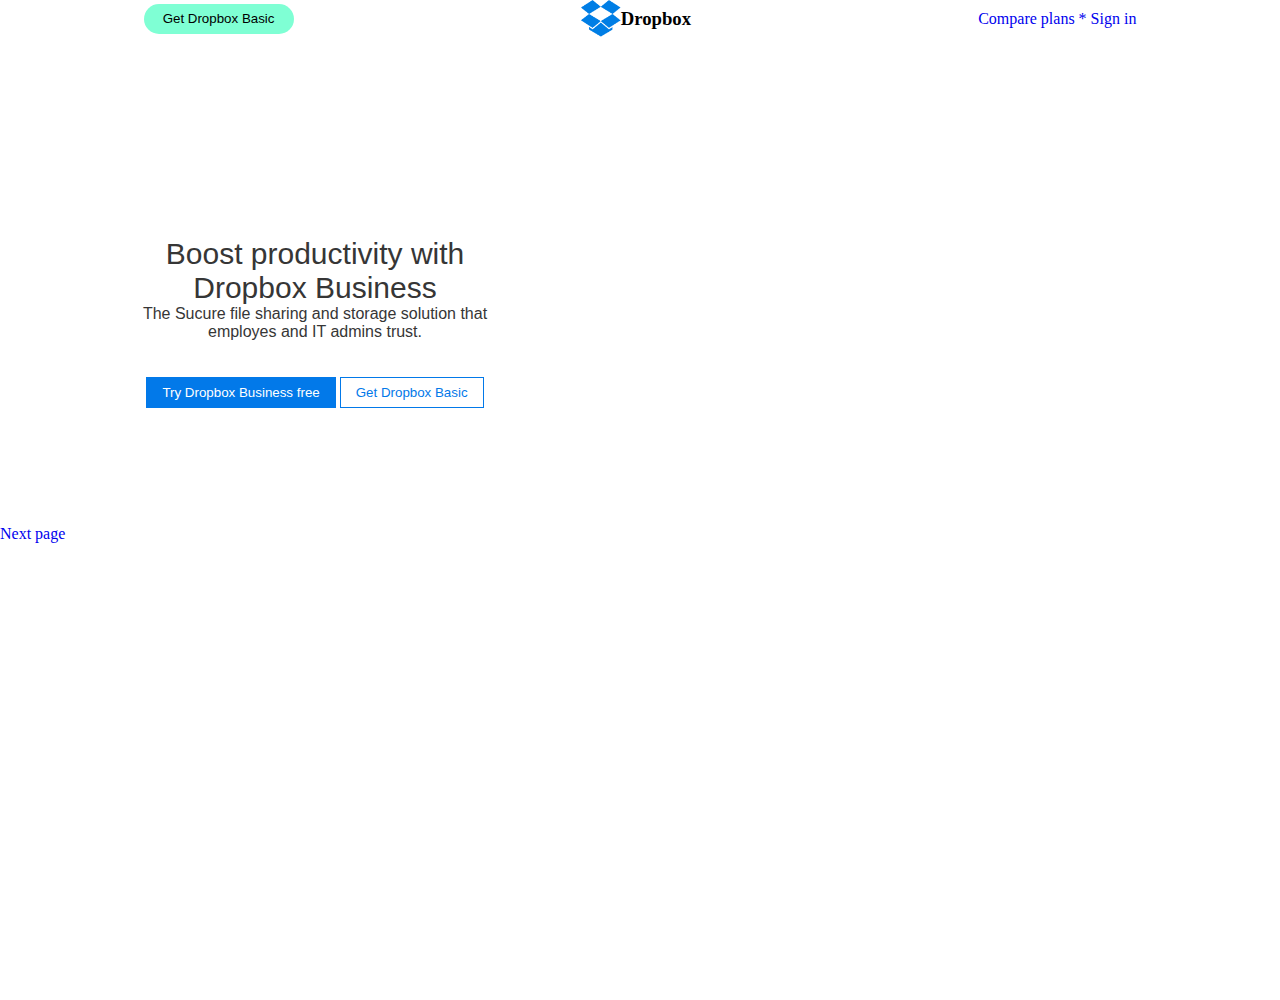
<file: box.html>
<!DOCTYPE html>
<html lang="en">
<head>
    <meta charset="UTF-8">
    <meta http-equiv="X-UA-Compatible" content="IE=edge">
    <meta name="viewport" content="width=device-width, initial-scale=1.0">
    <link rel="stylesheet" href="box.css">
    <title>Homework</title>
</head>
<body>
    <div class="navigation">
        <button>Get Dropbox Basic</button>
        <div class="img">
            <img src="Drop.png" width="40px" alt="dropbox">
            <h3>Dropbox</h3>
        </div>
        <a href="#">Compare plans * Sign in</a>
    </div>
    <div class="main">
        <h2>Boost productivity with Dropbox Business</h2>
        <p>The Sucure file sharing and storage solution that employes and IT admins trust.</p>
        <br><br>
        <button class="first" >Try Dropbox Business free</button>
        <button class="second">Get Dropbox Basic</button>
    </div>
    <br>
    <b><a href="сlass.html">Next page</a></b>
</body>
</html>
</file>
<file: box.css>
* {
    margin: 0;
    padding: 0;
}
body{
    margin: 0;
    padding: 0;
    background-image: url(https://cdn.lifehacker.ru/wp-content/uploads/2018/10/6176B654-C864-48A2-820F-9082D6327793_1538417911-288x144.jpeg);
    background-attachment: fixed;
    background-repeat: no-repeat;
    background-size: 100vw 100vh;
    /* background-position: center; */
    height: 1000px;
}
.navigation {
    /* position: fixed; */
    /* position: relative; */
    background-color: #fff;
    /* display: inline-block; */
    display: flex;
    align-items: center;
    justify-content: space-around;
}
.img {
    display: flex;
    align-items: center;
    justify-content: center;
}
a {
    text-decoration: none;
    font-family: cursive;
    cursor: pointer;
    font-weight: 500;
}
.navigation button {
    background-color: aquamarine;
    border-radius: 20px;
    width: 150px;
    height: 30px;
    border: none;
}
.main {
    /* background-color: aqua; */
    margin: 80px 0px 0px 20px;
    padding: 120px;
    text-align: center;
    height: 150px;
    width: 350px;
}
.main h2, p {
    color: #363636;
    font-family: Arial, Helvetica, sans-serif;
    font-weight: 150;
} 
.first {
    background-color: #0279E9;
    color: #fff;
    /* outline: none; */
    border: 1px solid #0279E9;
    padding: 7px 15px;
    font-family: sans-serif;
    font-weight: 500;
}
.second {
    background-color: transparent;
    color: #0279E9;
    outline: none;
    border: 1px solid #0279E9;
    padding: 7px 15px;
    font-family: sans-serif;
    font-weight: 500;
}
.main h2 {
    font-size: 30px;
}
</file>
